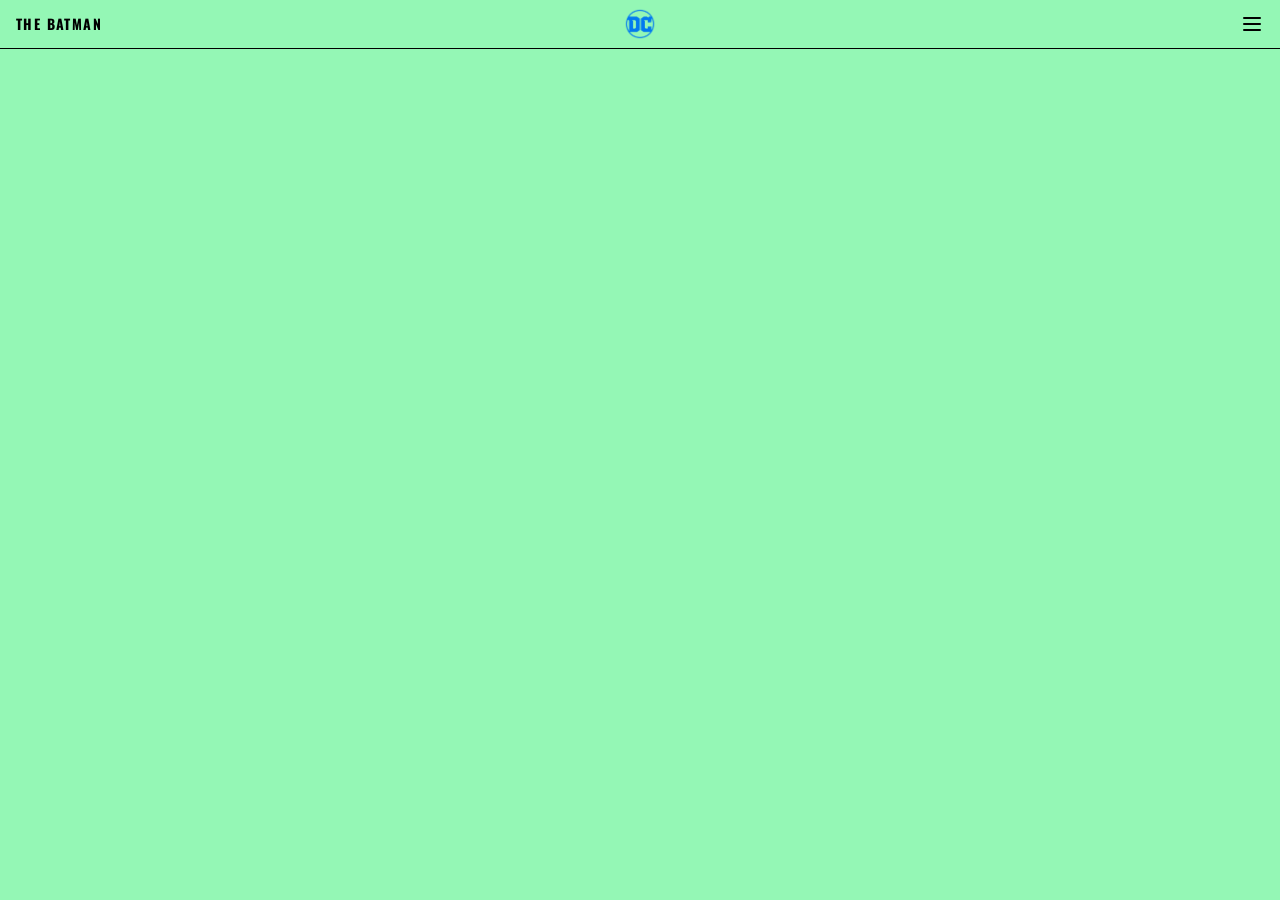
<file: docs/index.html>
<!DOCTYPE html>
<html lang="es">
<head>
    <meta charset="UTF-8">
    <meta name="viewport" content="width=device-width, initial-scale=1.0">
    <title>The Batman</title>
    <link href="./src/output.css" rel="stylesheet">
</head>
<body class=" bg-gotham-green">
    <!-- NAVBAR -->
    <header class="border-b border-black">
        <nav class="flex relative items-center justify-between px-4 py-3 z-20">
            <span class="font-primary uppercase tracking-widest font-bold text-sm">The Batman</span>
            <div class="absolute left-1/2 top-1/2 -translate-x-1/2 -translate-y-1/2"><img src="./images/DC-PNG.png" alt="LogoDC" class="h-8 w-auto"></div>
            <button id="menu-btn">
                <img src="./images/menu-open.svg" alt="MenuAbierto" class="h-6 w-6" id="menu-icon">
            </button>
        </nav>
        <div id="menu" class="absolute w-full flex flex-col bg-gotham-blue px-4 py-6 gap-4 transform -translate-y-full opacity-0 pointer-events-none transition-all duration-300 ease-out">
            <a href="#" class="uppercase tracking-wide text-sm font-primary underline cursor-pointer">Inicio</a>
            <a href="#" class="uppercase tracking-wide text-sm font-primary underline cursor-pointer">Historia</a>
            <a href="#" class="uppercase tracking-wide text-sm font-primary underline cursor-pointer">Gotham</a>
        </div>
    </header>
    </body>


    <script>
        const menuBtn = document.getElementById("menu-btn");
        const menu = document.getElementById("menu");
        const icon = document.getElementById("menu-icon");

        let isOpen = false;

        menuBtn.addEventListener("click", (e) => {
            e.stopPropagation();
            isOpen = !isOpen;

            if (isOpen) {
                menu.classList.remove("-translate-y-full","opacity-0","pointer-events-none");
                menu.classList.add("translate-y-0", "opacity-100");

                icon.src = "./images/menu-close.svg";
                icon.alt = "Cerrar menú";
            } else {
                closeMenu();
            }
        });

    document.addEventListener("click", (e) => {
        if (isOpen && !menu.contains(e.target) && !menuBtn.contains(e.target)) {
            closeMenu();
        }
    });
    function closeMenu() {
        isOpen = false;
        menu.classList.add("-translate-y-full","opacity-0","pointer-events-none");
        menu.classList.remove("translate-y-0","opacity-100");

        icon.src = "./images/menu-open.svg";
        icon.alt = "Abrir menú";
    }
    </script>
</html>
</file>
<file: docs/src/output.css>
/*! tailwindcss v4.1.18 | MIT License | https://tailwindcss.com */
@import url('https://fonts.googleapis.com/css2?family=Oswald:wght@200..700&display=swap');
@layer properties;
@layer theme, base, components, utilities;
@layer theme {
  :root, :host {
    --font-sans: ui-sans-serif, system-ui, sans-serif, "Apple Color Emoji",
      "Segoe UI Emoji", "Segoe UI Symbol", "Noto Color Emoji";
    --font-mono: ui-monospace, SFMono-Regular, Menlo, Monaco, Consolas, "Liberation Mono",
      "Courier New", monospace;
    --color-black: #000;
    --spacing: 0.25rem;
    --text-sm: 0.875rem;
    --text-sm--line-height: calc(1.25 / 0.875);
    --font-weight-bold: 700;
    --tracking-wide: 0.025em;
    --tracking-widest: 0.1em;
    --ease-out: cubic-bezier(0, 0, 0.2, 1);
    --default-transition-duration: 150ms;
    --default-transition-timing-function: cubic-bezier(0.4, 0, 0.2, 1);
    --default-font-family: var(--font-sans);
    --default-mono-font-family: var(--font-mono);
    --font-primary: "Oswald", sans-serif;
    --color-gotham-green: #94F7B5;
    --color-gotham-blue: #2F71C2;
  }
}
@layer base {
  *, ::after, ::before, ::backdrop, ::file-selector-button {
    box-sizing: border-box;
    margin: 0;
    padding: 0;
    border: 0 solid;
  }
  html, :host {
    line-height: 1.5;
    -webkit-text-size-adjust: 100%;
    tab-size: 4;
    font-family: var(--default-font-family, ui-sans-serif, system-ui, sans-serif, "Apple Color Emoji", "Segoe UI Emoji", "Segoe UI Symbol", "Noto Color Emoji");
    font-feature-settings: var(--default-font-feature-settings, normal);
    font-variation-settings: var(--default-font-variation-settings, normal);
    -webkit-tap-highlight-color: transparent;
  }
  hr {
    height: 0;
    color: inherit;
    border-top-width: 1px;
  }
  abbr:where([title]) {
    -webkit-text-decoration: underline dotted;
    text-decoration: underline dotted;
  }
  h1, h2, h3, h4, h5, h6 {
    font-size: inherit;
    font-weight: inherit;
  }
  a {
    color: inherit;
    -webkit-text-decoration: inherit;
    text-decoration: inherit;
  }
  b, strong {
    font-weight: bolder;
  }
  code, kbd, samp, pre {
    font-family: var(--default-mono-font-family, ui-monospace, SFMono-Regular, Menlo, Monaco, Consolas, "Liberation Mono", "Courier New", monospace);
    font-feature-settings: var(--default-mono-font-feature-settings, normal);
    font-variation-settings: var(--default-mono-font-variation-settings, normal);
    font-size: 1em;
  }
  small {
    font-size: 80%;
  }
  sub, sup {
    font-size: 75%;
    line-height: 0;
    position: relative;
    vertical-align: baseline;
  }
  sub {
    bottom: -0.25em;
  }
  sup {
    top: -0.5em;
  }
  table {
    text-indent: 0;
    border-color: inherit;
    border-collapse: collapse;
  }
  :-moz-focusring {
    outline: auto;
  }
  progress {
    vertical-align: baseline;
  }
  summary {
    display: list-item;
  }
  ol, ul, menu {
    list-style: none;
  }
  img, svg, video, canvas, audio, iframe, embed, object {
    display: block;
    vertical-align: middle;
  }
  img, video {
    max-width: 100%;
    height: auto;
  }
  button, input, select, optgroup, textarea, ::file-selector-button {
    font: inherit;
    font-feature-settings: inherit;
    font-variation-settings: inherit;
    letter-spacing: inherit;
    color: inherit;
    border-radius: 0;
    background-color: transparent;
    opacity: 1;
  }
  :where(select:is([multiple], [size])) optgroup {
    font-weight: bolder;
  }
  :where(select:is([multiple], [size])) optgroup option {
    padding-inline-start: 20px;
  }
  ::file-selector-button {
    margin-inline-end: 4px;
  }
  ::placeholder {
    opacity: 1;
  }
  @supports (not (-webkit-appearance: -apple-pay-button))  or (contain-intrinsic-size: 1px) {
    ::placeholder {
      color: currentcolor;
      @supports (color: color-mix(in lab, red, red)) {
        color: color-mix(in oklab, currentcolor 50%, transparent);
      }
    }
  }
  textarea {
    resize: vertical;
  }
  ::-webkit-search-decoration {
    -webkit-appearance: none;
  }
  ::-webkit-date-and-time-value {
    min-height: 1lh;
    text-align: inherit;
  }
  ::-webkit-datetime-edit {
    display: inline-flex;
  }
  ::-webkit-datetime-edit-fields-wrapper {
    padding: 0;
  }
  ::-webkit-datetime-edit, ::-webkit-datetime-edit-year-field, ::-webkit-datetime-edit-month-field, ::-webkit-datetime-edit-day-field, ::-webkit-datetime-edit-hour-field, ::-webkit-datetime-edit-minute-field, ::-webkit-datetime-edit-second-field, ::-webkit-datetime-edit-millisecond-field, ::-webkit-datetime-edit-meridiem-field {
    padding-block: 0;
  }
  ::-webkit-calendar-picker-indicator {
    line-height: 1;
  }
  :-moz-ui-invalid {
    box-shadow: none;
  }
  button, input:where([type="button"], [type="reset"], [type="submit"]), ::file-selector-button {
    appearance: button;
  }
  ::-webkit-inner-spin-button, ::-webkit-outer-spin-button {
    height: auto;
  }
  [hidden]:where(:not([hidden="until-found"])) {
    display: none !important;
  }
}
@layer utilities {
  .pointer-events-none {
    pointer-events: none;
  }
  .absolute {
    position: absolute;
  }
  .fixed {
    position: fixed;
  }
  .relative {
    position: relative;
  }
  .inset-0 {
    inset: calc(var(--spacing) * 0);
  }
  .top-1 {
    top: calc(var(--spacing) * 1);
  }
  .top-1\/2 {
    top: calc(1/2 * 100%);
  }
  .left-1 {
    left: calc(var(--spacing) * 1);
  }
  .left-1\/2 {
    left: calc(1/2 * 100%);
  }
  .z-10 {
    z-index: 10;
  }
  .z-20 {
    z-index: 20;
  }
  .flex {
    display: flex;
  }
  .hidden {
    display: none;
  }
  .table {
    display: table;
  }
  .h-6 {
    height: calc(var(--spacing) * 6);
  }
  .h-8 {
    height: calc(var(--spacing) * 8);
  }
  .w-6 {
    width: calc(var(--spacing) * 6);
  }
  .w-auto {
    width: auto;
  }
  .w-full {
    width: 100%;
  }
  .border-collapse {
    border-collapse: collapse;
  }
  .-translate-x-1 {
    --tw-translate-x: calc(var(--spacing) * -1);
    translate: var(--tw-translate-x) var(--tw-translate-y);
  }
  .-translate-x-1\/2 {
    --tw-translate-x: calc(calc(1/2 * 100%) * -1);
    translate: var(--tw-translate-x) var(--tw-translate-y);
  }
  .-translate-y-0 {
    --tw-translate-y: calc(var(--spacing) * -0);
    translate: var(--tw-translate-x) var(--tw-translate-y);
  }
  .-translate-y-1 {
    --tw-translate-y: calc(var(--spacing) * -1);
    translate: var(--tw-translate-x) var(--tw-translate-y);
  }
  .-translate-y-1\/2 {
    --tw-translate-y: calc(calc(1/2 * 100%) * -1);
    translate: var(--tw-translate-x) var(--tw-translate-y);
  }
  .-translate-y-4 {
    --tw-translate-y: calc(var(--spacing) * -4);
    translate: var(--tw-translate-x) var(--tw-translate-y);
  }
  .-translate-y-full {
    --tw-translate-y: -100%;
    translate: var(--tw-translate-x) var(--tw-translate-y);
  }
  .translate-y-0 {
    --tw-translate-y: calc(var(--spacing) * 0);
    translate: var(--tw-translate-x) var(--tw-translate-y);
  }
  .transform {
    transform: var(--tw-rotate-x,) var(--tw-rotate-y,) var(--tw-rotate-z,) var(--tw-skew-x,) var(--tw-skew-y,);
  }
  .cursor-pointer {
    cursor: pointer;
  }
  .resize {
    resize: both;
  }
  .flex-col {
    flex-direction: column;
  }
  .items-center {
    align-items: center;
  }
  .justify-between {
    justify-content: space-between;
  }
  .gap-4 {
    gap: calc(var(--spacing) * 4);
  }
  .border {
    border-style: var(--tw-border-style);
    border-width: 1px;
  }
  .border-b {
    border-bottom-style: var(--tw-border-style);
    border-bottom-width: 1px;
  }
  .border-black {
    border-color: var(--color-black);
  }
  .bg-black {
    background-color: var(--color-black);
  }
  .bg-black\/70 {
    background-color: color-mix(in srgb, #000 70%, transparent);
    @supports (color: color-mix(in lab, red, red)) {
      background-color: color-mix(in oklab, var(--color-black) 70%, transparent);
    }
  }
  .bg-gotham-blue {
    background-color: var(--color-gotham-blue);
  }
  .bg-gotham-green {
    background-color: var(--color-gotham-green);
  }
  .px-4 {
    padding-inline: calc(var(--spacing) * 4);
  }
  .py-3 {
    padding-block: calc(var(--spacing) * 3);
  }
  .py-6 {
    padding-block: calc(var(--spacing) * 6);
  }
  .font-primary {
    font-family: var(--font-primary);
  }
  .text-sm {
    font-size: var(--text-sm);
    line-height: var(--tw-leading, var(--text-sm--line-height));
  }
  .font-bold {
    --tw-font-weight: var(--font-weight-bold);
    font-weight: var(--font-weight-bold);
  }
  .tracking-wide {
    --tw-tracking: var(--tracking-wide);
    letter-spacing: var(--tracking-wide);
  }
  .tracking-widest {
    --tw-tracking: var(--tracking-widest);
    letter-spacing: var(--tracking-widest);
  }
  .uppercase {
    text-transform: uppercase;
  }
  .underline {
    text-decoration-line: underline;
  }
  .opacity-0 {
    opacity: 0%;
  }
  .opacity-100 {
    opacity: 100%;
  }
  .outline {
    outline-style: var(--tw-outline-style);
    outline-width: 1px;
  }
  .transition-all {
    transition-property: all;
    transition-timing-function: var(--tw-ease, var(--default-transition-timing-function));
    transition-duration: var(--tw-duration, var(--default-transition-duration));
  }
  .transition-opacity {
    transition-property: opacity;
    transition-timing-function: var(--tw-ease, var(--default-transition-timing-function));
    transition-duration: var(--tw-duration, var(--default-transition-duration));
  }
  .transition-transform {
    transition-property: transform, translate, scale, rotate;
    transition-timing-function: var(--tw-ease, var(--default-transition-timing-function));
    transition-duration: var(--tw-duration, var(--default-transition-duration));
  }
  .duration-300 {
    --tw-duration: 300ms;
    transition-duration: 300ms;
  }
  .ease-out {
    --tw-ease: var(--ease-out);
    transition-timing-function: var(--ease-out);
  }
}
@property --tw-translate-x {
  syntax: "*";
  inherits: false;
  initial-value: 0;
}
@property --tw-translate-y {
  syntax: "*";
  inherits: false;
  initial-value: 0;
}
@property --tw-translate-z {
  syntax: "*";
  inherits: false;
  initial-value: 0;
}
@property --tw-rotate-x {
  syntax: "*";
  inherits: false;
}
@property --tw-rotate-y {
  syntax: "*";
  inherits: false;
}
@property --tw-rotate-z {
  syntax: "*";
  inherits: false;
}
@property --tw-skew-x {
  syntax: "*";
  inherits: false;
}
@property --tw-skew-y {
  syntax: "*";
  inherits: false;
}
@property --tw-border-style {
  syntax: "*";
  inherits: false;
  initial-value: solid;
}
@property --tw-font-weight {
  syntax: "*";
  inherits: false;
}
@property --tw-tracking {
  syntax: "*";
  inherits: false;
}
@property --tw-outline-style {
  syntax: "*";
  inherits: false;
  initial-value: solid;
}
@property --tw-duration {
  syntax: "*";
  inherits: false;
}
@property --tw-ease {
  syntax: "*";
  inherits: false;
}
@layer properties {
  @supports ((-webkit-hyphens: none) and (not (margin-trim: inline))) or ((-moz-orient: inline) and (not (color:rgb(from red r g b)))) {
    *, ::before, ::after, ::backdrop {
      --tw-translate-x: 0;
      --tw-translate-y: 0;
      --tw-translate-z: 0;
      --tw-rotate-x: initial;
      --tw-rotate-y: initial;
      --tw-rotate-z: initial;
      --tw-skew-x: initial;
      --tw-skew-y: initial;
      --tw-border-style: solid;
      --tw-font-weight: initial;
      --tw-tracking: initial;
      --tw-outline-style: solid;
      --tw-duration: initial;
      --tw-ease: initial;
    }
  }
}
</file>
